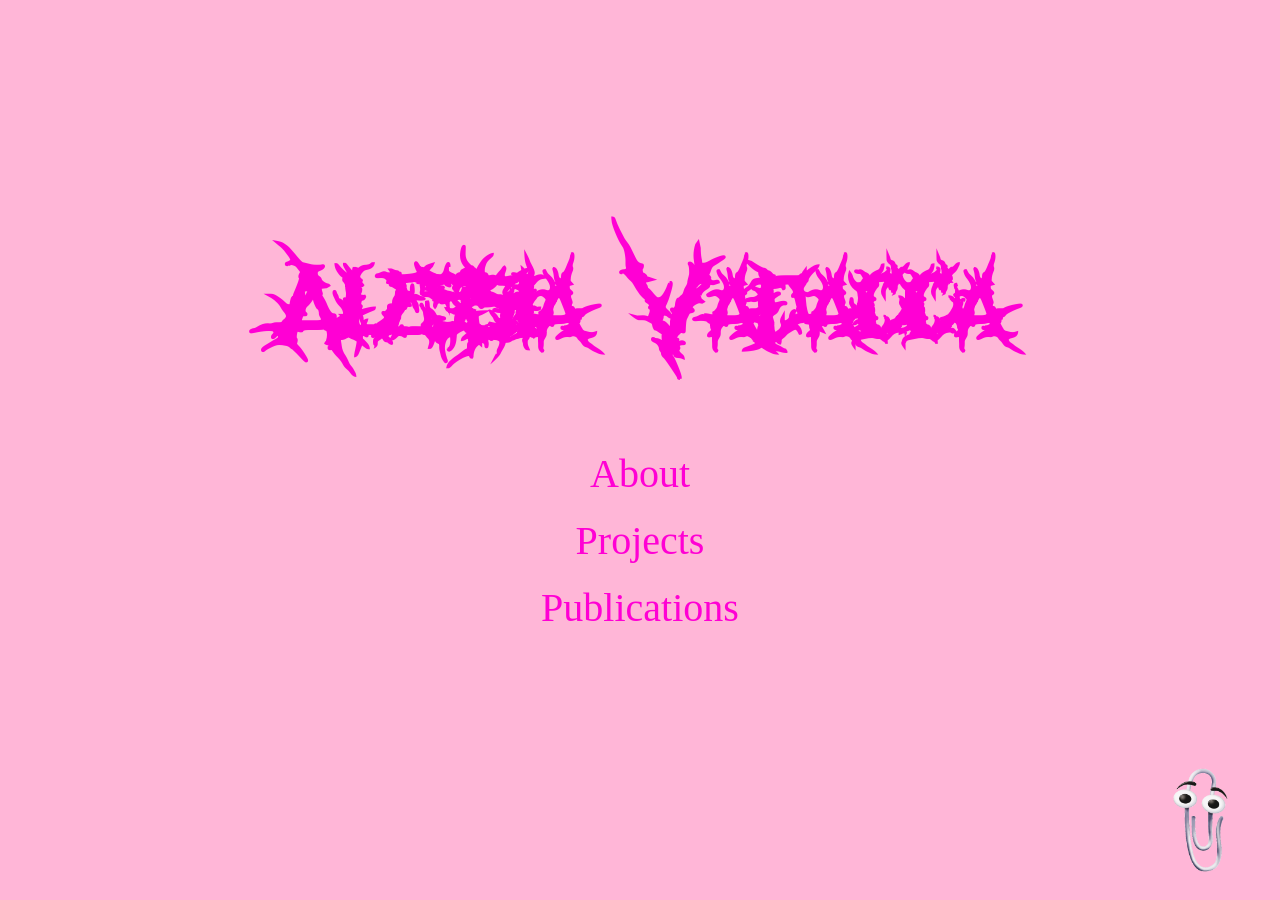
<file: index.html>
<!DOCTYPE html>
<html lang="en">
<head>
  <meta charset="UTF-8">
  <title>Alessia Vadacca website</title>
  <link rel="icon" type="image/png" href="images/icon.png">
  <link rel="stylesheet" href="styles.css">
</head>

<body>

  <div class="name">Alessia Vadacca</div>

  <div class="menu">
    <a href="menu/about/about.html">About</a>
    <a href="menu/works/works.html">Projects</a>
    <a href="menu/publications/publications.html">Publications</a>
  </div>

  <img src="images/clippy.png" class="clippy">
  <div class="speech-bubble" id="bubble">
You are safe here

  <script src="script.js"></script>
</body>
</html>
</file>
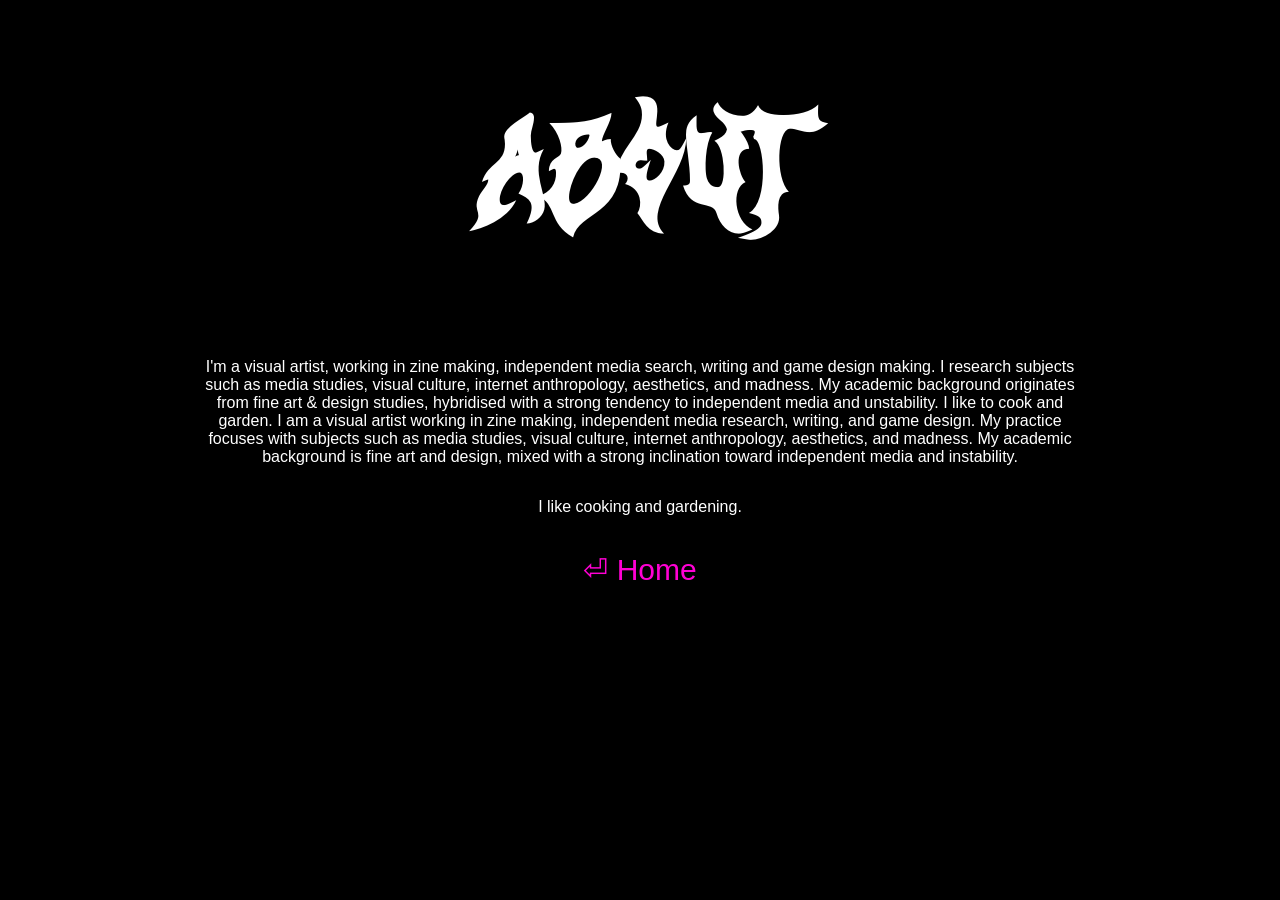
<file: menu/about/about.html>
<!doctype html>
<html lang="en">
  <head>
    <meta charset="UTF-8" />
    <title>Publications</title>
    <link rel="stylesheet" href="stylesmenu.css" />
  </head>

  <body>
    <header class="header">
      <h1 class="name">ABOUT</h1>
    </header>

    <nav class="container">
      <p>
        I'm a visual artist, working in zine making, independent media search,
        writing and game design making. I research subjects such as media
        studies, visual culture, internet anthropology, aesthetics, and madness.
        My academic background originates from fine art & design studies,
        hybridised with a strong tendency to independent media and unstability.
        I like to cook and garden. I am a visual artist working in zine making,
        independent media research, writing, and game design. My practice
        focuses with subjects such as media studies, visual culture, internet
        anthropology, aesthetics, and madness. My academic background is fine
        art and design, mixed with a strong inclination toward independent media
        and instability.</p>
        <p>I like cooking and gardening.
      </p>
    </nav>

    <nav class="menu">
      <a href="../../index.html">⏎ Home</a>
    </nav>
  </body>
</html>
</file>
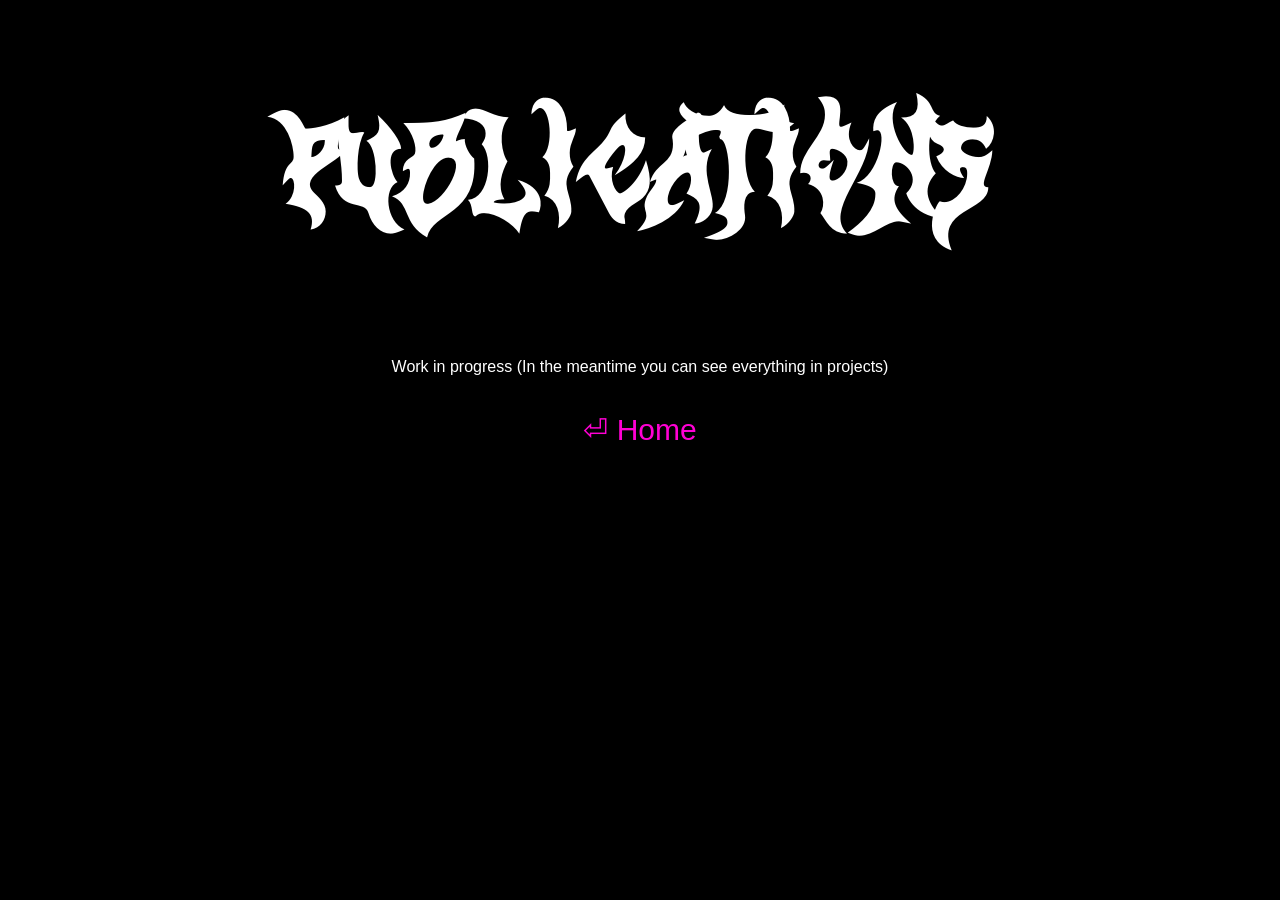
<file: menu/publications/publications.html>
<!doctype html>
<html lang="en">
  <head>
    <meta charset="UTF-8" />
    <title>Publications</title>
    <link rel="stylesheet" href="stylesmenu.css" />
  </head>

  <body>
    <header class="header">
      <h1 class="name">PUBLICATIONS</h1>
    </header>

        <nav class="container">
      <p>
        Work in progress (In the meantime you can see everything in projects)
      </p>
        </nav>

    <nav class="menu">
      <a href="../../index.html">⏎ Home</a>
    </nav>
  </body>
</html>
</file>
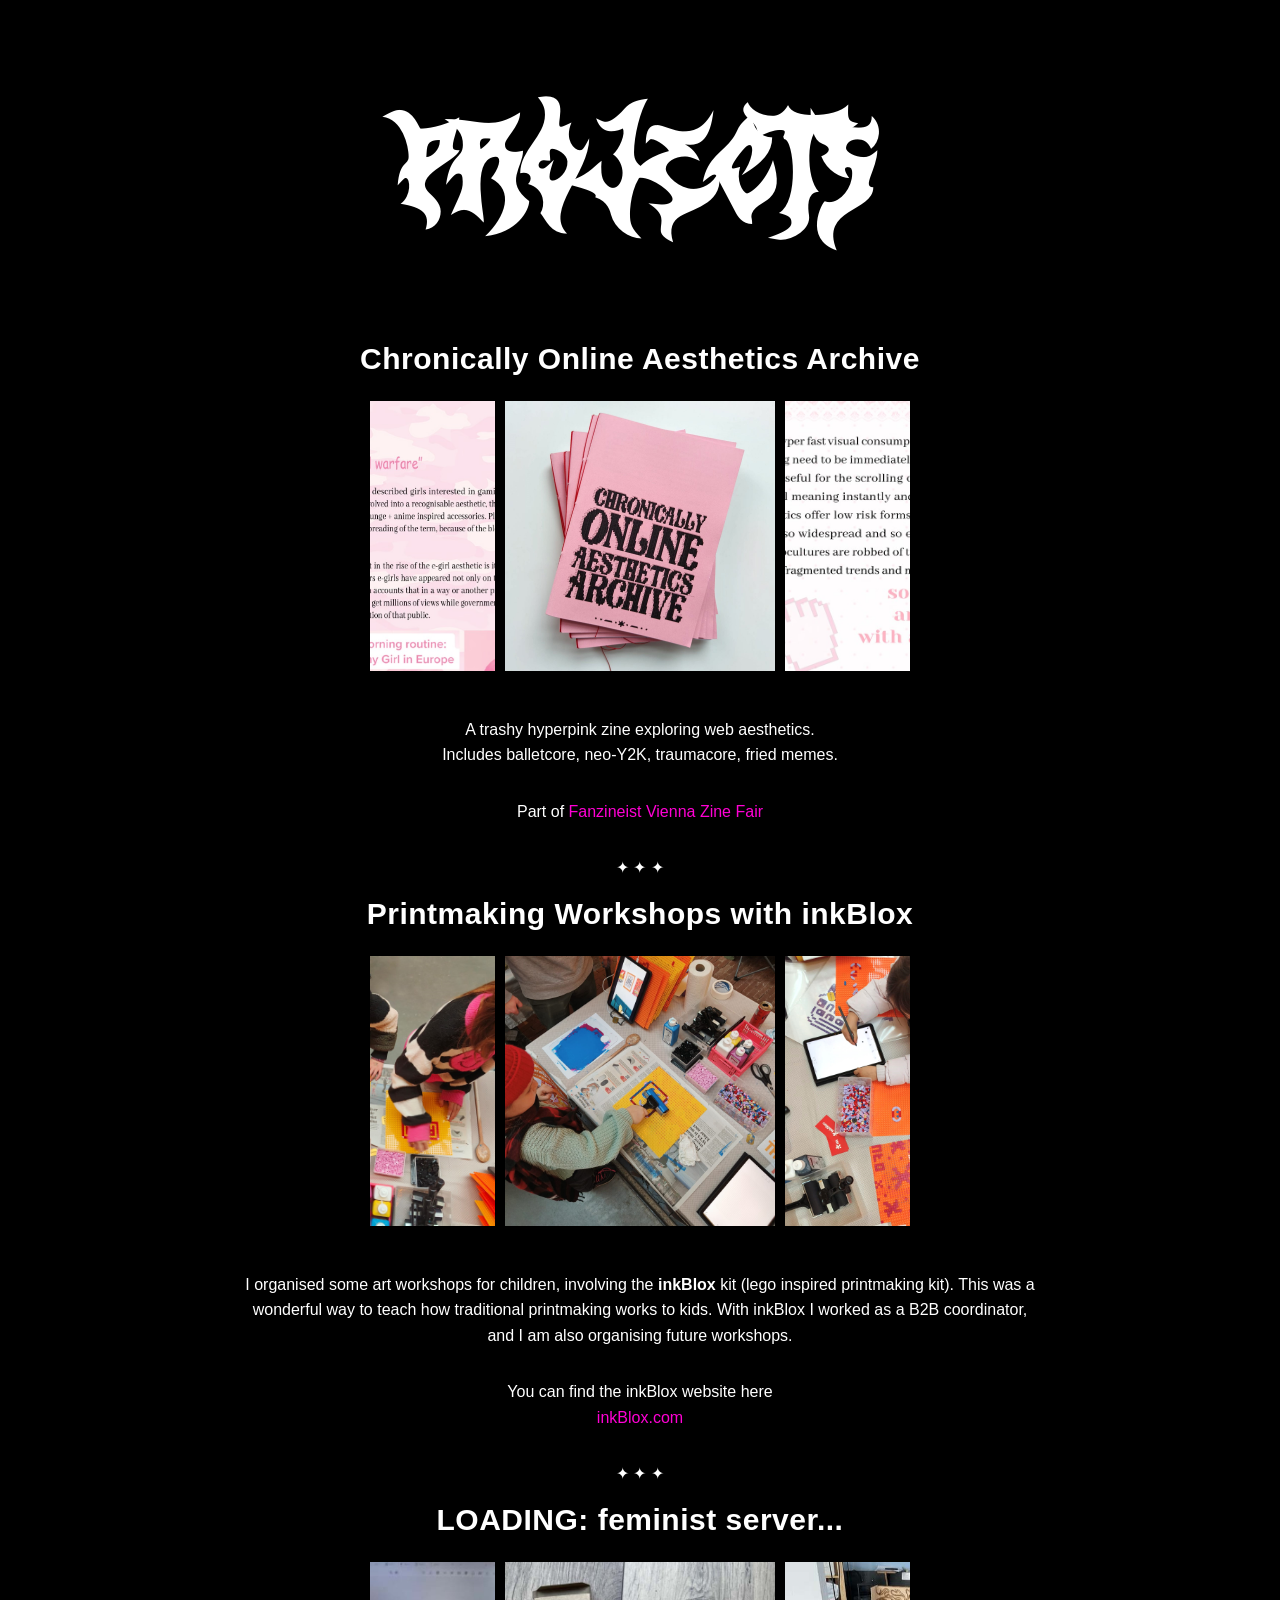
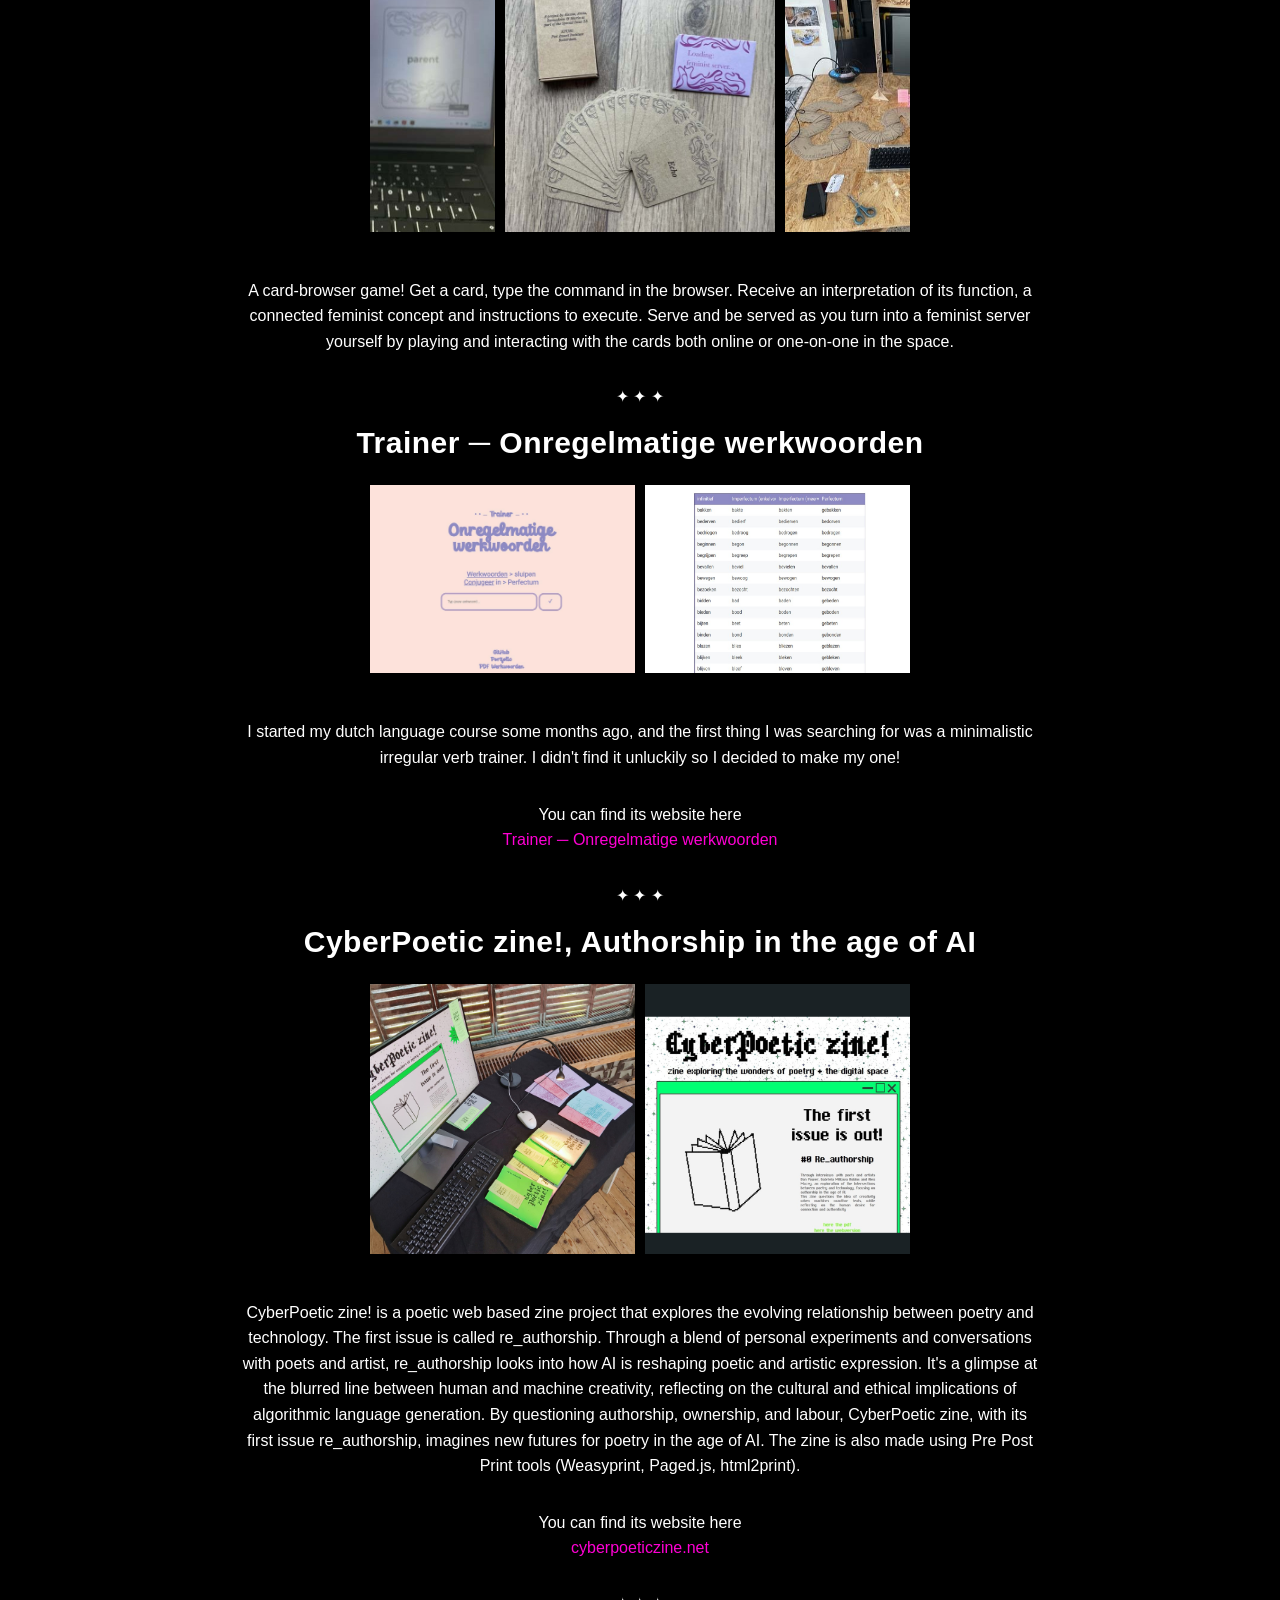
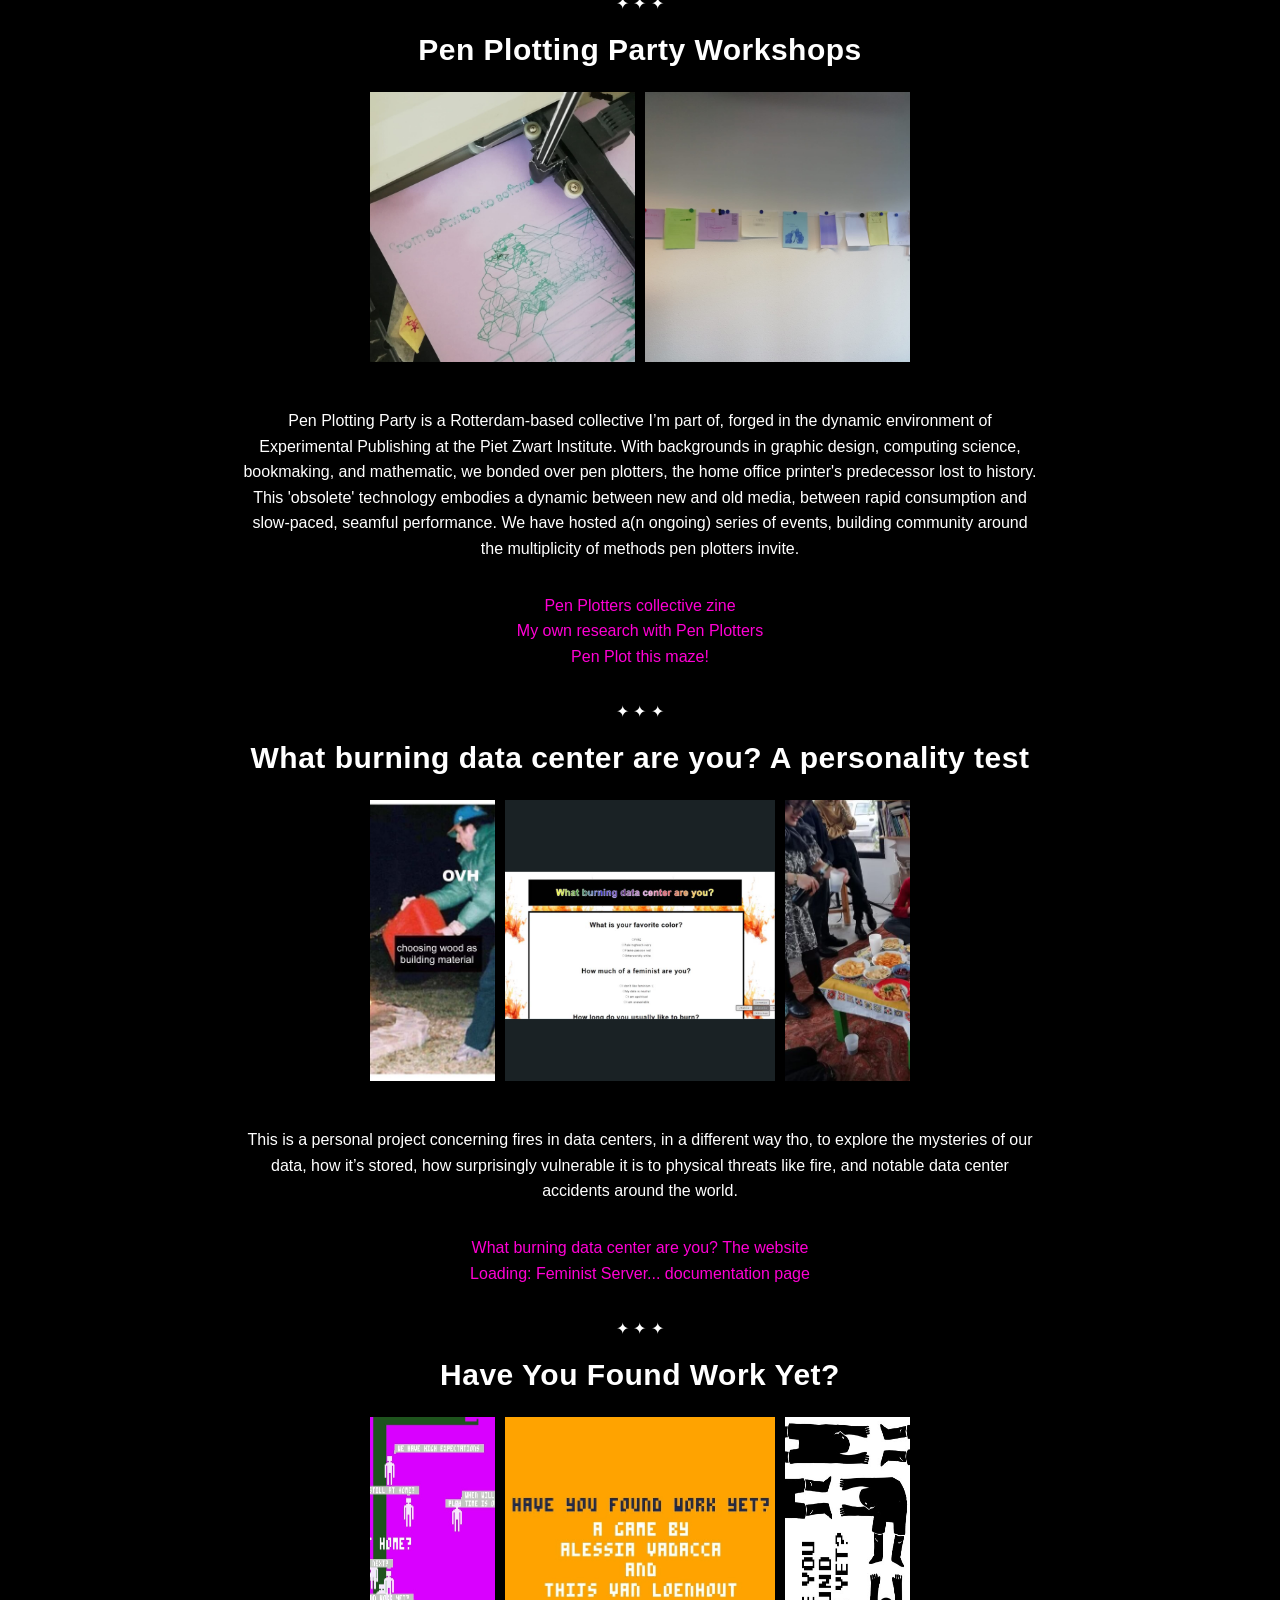
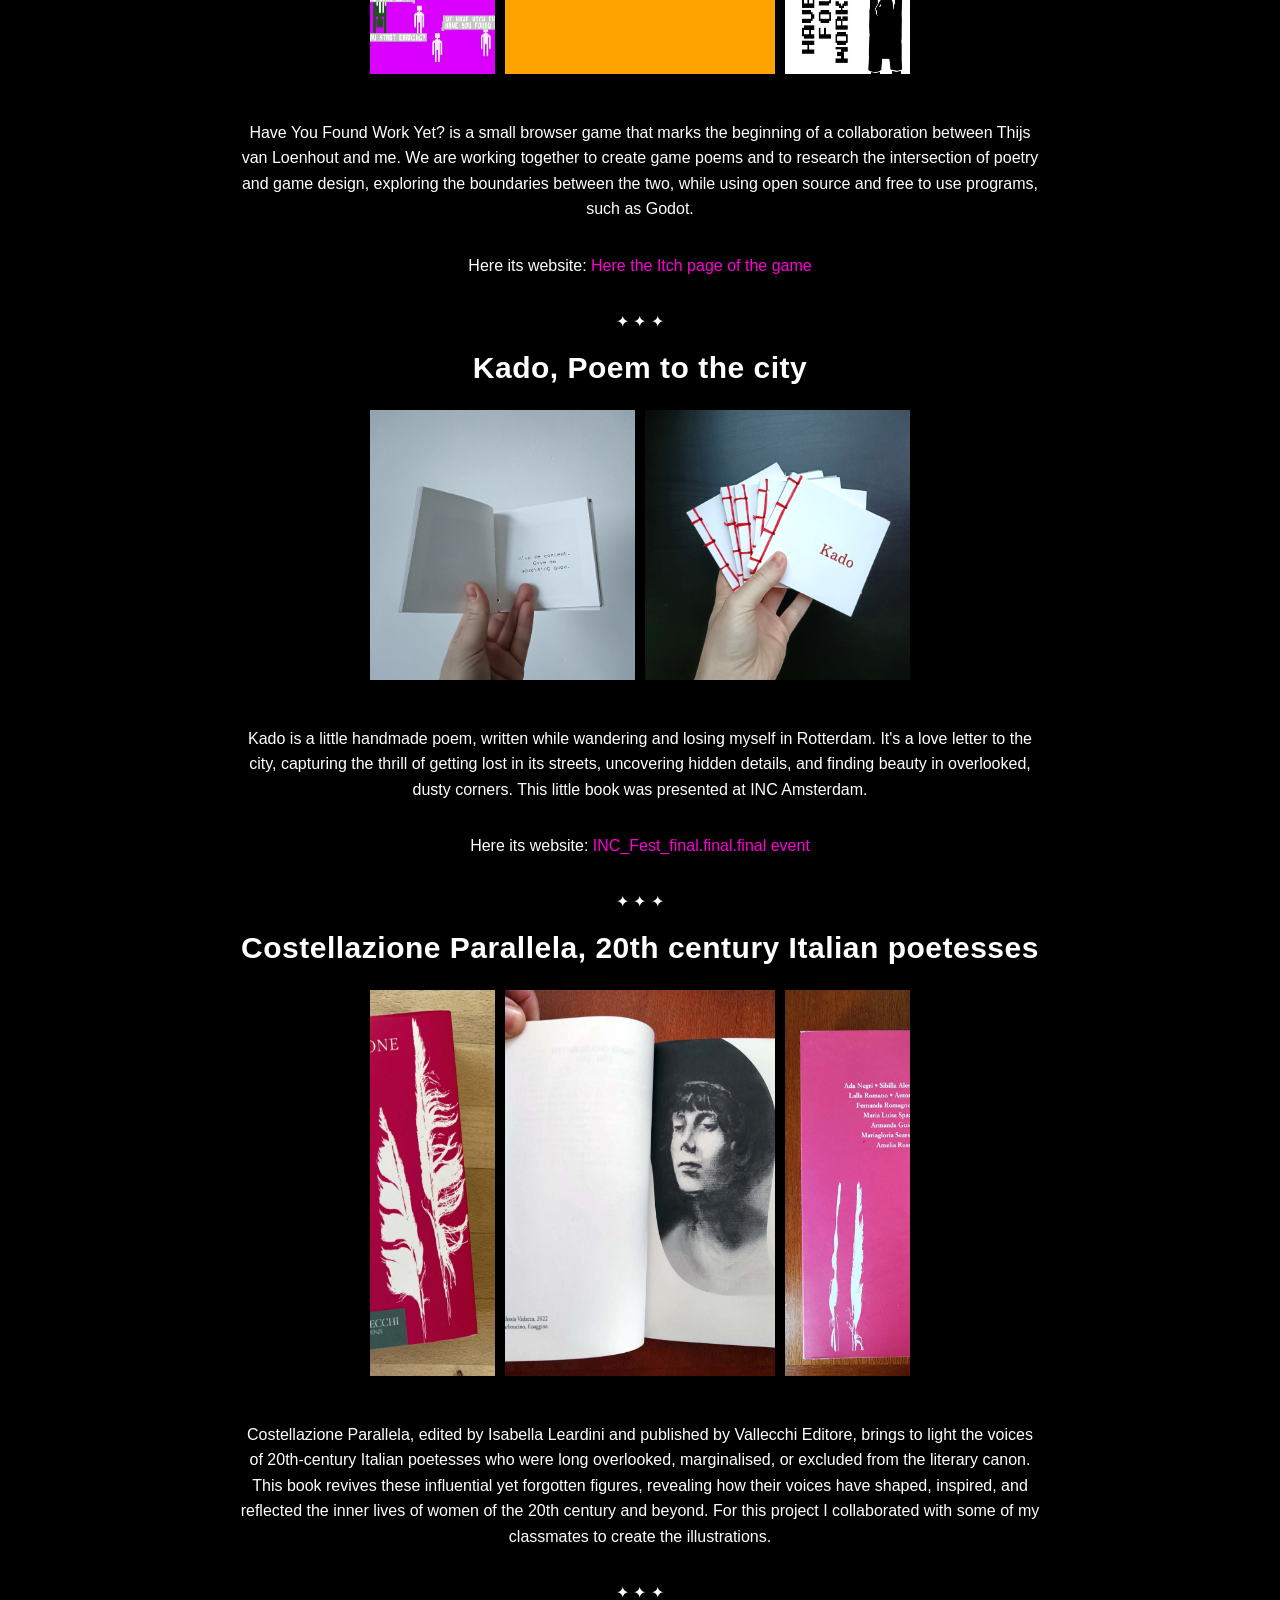
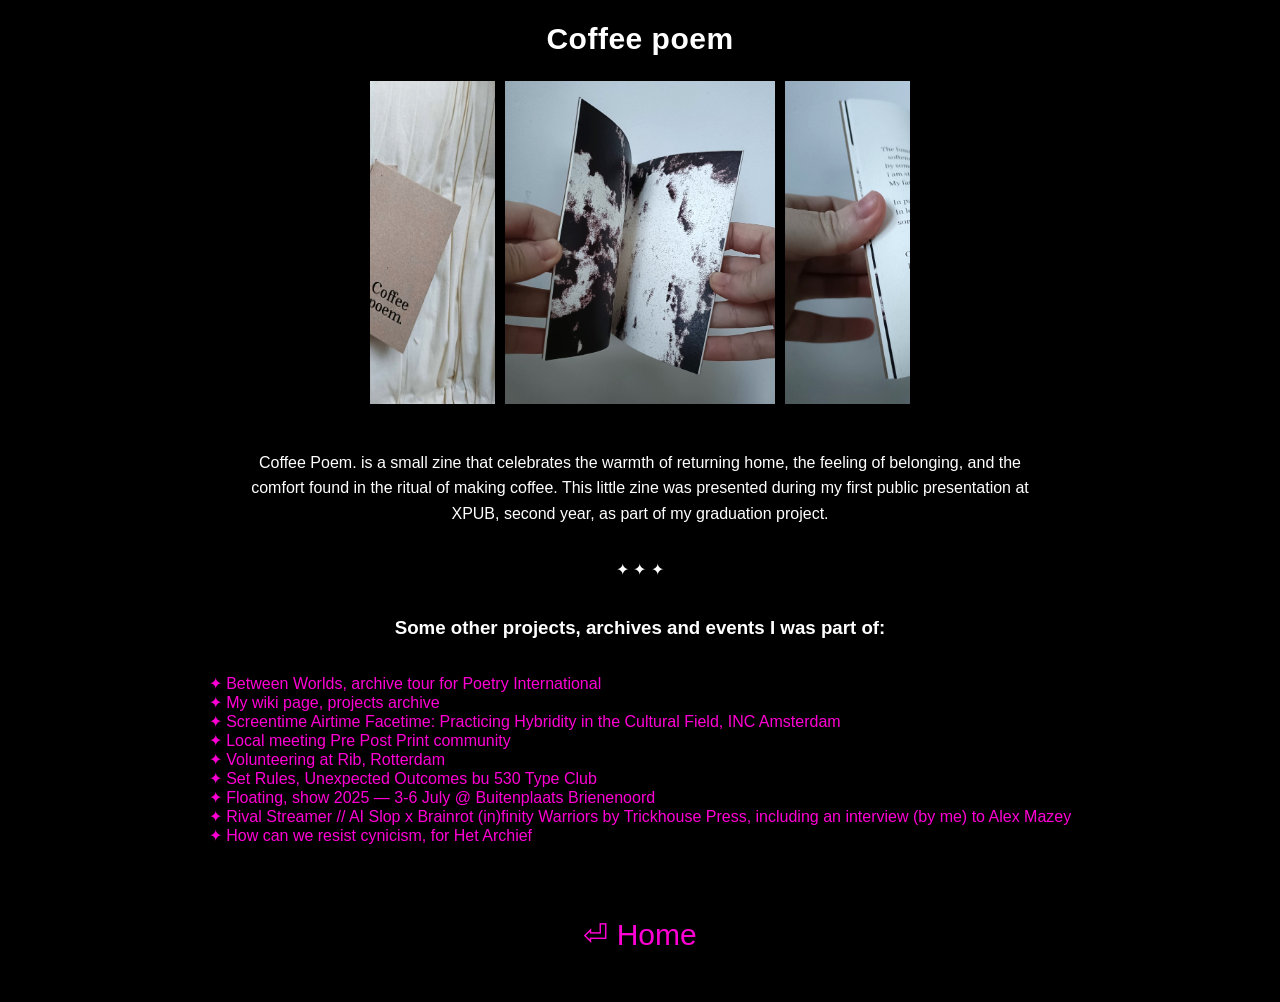
<file: menu/works/works.html>
<!doctype html>
<html lang="en">
  <head>
    <meta charset="UTF-8" />
    <title>Works</title>
    <link rel="stylesheet" href="stylesmenu.css" />
  </head>

  <body>
    <header class="header">
      <h1 class="name">PROJECTS</h1>
    </header>

    <main class="container">
      <!-- PROJECT 1 -->
      <section class="project">
        <h2>Chronically Online Aesthetics Archive</h2>

        <div class="images">
          <img src="images/aezine_2.jpg" />
          <img src="images/aezine_1.jpg" />
          <img src="images/aezine_3.jpg" />
        </div>

        <p>
          A trashy hyperpink zine exploring web aesthetics.<br />
          Includes balletcore, neo-Y2K, traumacore, fried memes.
        </p>
        <p>
          Part of
          <a href="https://fanzineist.com/">Fanzineist Vienna Zine Fair</a>
        </p>
        <br />
        <div>✦ ✦ ✦</div>
      </section>
    </main>

    <main class="container">
      <!-- PROJECT 2 -->
      <section class="project">
        <h2>Printmaking Workshops with inkBlox</h2>

        <div class="images">
          <img src="images/inkblox_1.jpeg" />
          <img src="images/inkblox_2.jpeg" />
          <img src="images/inkblox_3.jpeg" />
        </div>

        <p>
          I organised some art workshops for children, involving the
          <b>inkBlox</b> kit (lego inspired printmaking kit). This was a
          wonderful way to teach how traditional printmaking works to kids. With
          inkBlox I worked as a B2B coordinator, and I am also organising future
          workshops.<br />
        </p>
        <p>
          You can find the inkBlox website here<br />
          <a href="https://www.inkblox.com/">inkBlox.com</a><br />
        </p>
        <br />
        <div>✦ ✦ ✦</div>
      </section>
    </main>

    <main class="container">
      <!-- PROJECT 3 -->
      <section class="project">
        <h2>LOADING: feminist server...</h2>

        <div class="images">
          <img src="images/loading_feminist_server_2.jpg" />
          <img src="images/loading_feminist_server_1.jpg" />
          <img src="images/loading_feminist_server_3.jpg" />
        </div>

        <p>
          A card-browser game! Get a card, type the command in the browser.
          Receive an interpretation of its function, a connected feminist
          concept and instructions to execute. Serve and be served as you turn
          into a feminist server yourself by playing and interacting with the
          cards both online or one-on-one in the space.
        </p>
        <br />
        <div>✦ ✦ ✦</div>
      </section>
    </main>

    <main class="container">
      <!-- PROJECT 4 -->
      <section class="project">
        <h2>Trainer ─ Onregelmatige werkwoorden</h2>

        <div class="images">
          <img src="images/trainer1.jpg" />
          <img src="images/trainer2.jpeg" />
        </div>

        <p>
          I started my dutch language course some months ago, and the first
          thing I was searching for was a minimalistic irregular verb trainer. I
          didn't find it unluckily so I decided to make my one!
        </p>
        <p>
          You can find its website here<br />
          <a
            href="https://aleevadh.github.io/onregelmatige-werkwoorden-trainer/"
            >Trainer ─ Onregelmatige werkwoorden</a
          ><br />
        </p>
        <br />
        <div>✦ ✦ ✦</div>
      </section>
    </main>

    <main class="container">
      <!-- PROJECT 4 -->
      <section class="project">
        <h2>CyberPoetic zine!, Authorship in the age of AI</h2>

        <div class="images">
          <img src="images/cyberpoeticzine5.jpg" />
          <img src="images/cyberpoeticzine4.jpg" />
          <img src="images/cyberpoeticzine.png" />
          <img src="images/cyberpoeticzine2.jpg" />
        </div>

        <p>
          CyberPoetic zine! is a poetic web based zine project that explores the
          evolving relationship between poetry and technology. The first issue
          is called re_authorship. Through a blend of personal experiments and
          conversations with poets and artist, re_authorship looks into how AI
          is reshaping poetic and artistic expression. It's a glimpse at the
          blurred line between human and machine creativity, reflecting on the
          cultural and ethical implications of algorithmic language generation.
          By questioning authorship, ownership, and labour, CyberPoetic zine,
          with its first issue re_authorship, imagines new futures for poetry in
          the age of AI. The zine is also made using Pre Post Print tools
          (Weasyprint, Paged.js, html2print).
        </p>
        <p>
          You can find its website here<br />
          <a href="https://cyberpoeticzine.net">cyberpoeticzine.net</a><br />
        </p>
        <br />
        <div>✦ ✦ ✦</div>
      </section>
    </main>

    <main class="container">
      <!-- PROJECT 4 -->
      <section class="project">
        <h2>Pen Plotting Party Workshops</h2>

        <div class="images">
          <img src="images/penplottingparty_8.jpg" />
          <img src="images/penplottingparty_9.jpg" />
          <img src="images/penplottingparty_3.jpg" />
          <img src="images/penplottingparty_4.jpg" />
          <img src="images/penplottingparty_5.jpg" />
          <img src="images/penplottingparty_6.jpg" />
          <img src="images/penplottingparty_7.jpg" />
          <img src="images/penplottingparty_1.jpg" />
          <img src="images/penplottingparty_2.jpg" />
          <img src="images/penplottingparty_10.jpg" />
        </div>

        <p>
          Pen Plotting Party is a Rotterdam-based collective I’m part of, forged
          in the dynamic environment of Experimental Publishing at the Piet
          Zwart Institute. With backgrounds in graphic design, computing
          science, bookmaking, and mathematic, we bonded over pen plotters, the
          home office printer's predecessor lost to history. This 'obsolete'
          technology embodies a dynamic between new and old media, between rapid
          consumption and slow-paced, seamful performance. We have hosted a(n
          ongoing) series of events, building community around the multiplicity
          of methods pen plotters invite.
        </p>

        <p>
          <a href="https://pzwiki.wdka.nl/mediadesign/Pen_plotters/zine"
            >Pen Plotters collective zine</a
          ><br />
          <a
            href="https://pzwiki.wdka.nl/mediadesign/User:Alessia/Pen_plotter_magic"
          >
            My own research with Pen Plotters</a
          ><br />
          <a href="https://hub.xpub.nl/chopchop/~aleevadh/maze/index.html"
            >Pen Plot this maze!</a
          >
        </p>
        <br />
        <div>✦ ✦ ✦</div>
      </section>
    </main>

    <main class="container">
      <!-- PROJECT 4 -->
      <section class="project">
        <h2>What burning data center are you? A personality test</h2>

        <div class="images">
          <img src="images/data_center_1.jpg" />
          <img src="images/data_center_2.png" />
          <img src="images/data_center_3.jpg" />
        </div>

        <p>
          This is a personal project concerning fires in data centers, in a
          different way tho, to explore the mysteries of our data, how it’s
          stored, how surprisingly vulnerable it is to physical threats like
          fire, and notable data center accidents around the world.
        </p>

        <p>
          <a href="https://hub.xpub.nl/chopchop/~aleevadh/"
            >What burning data center are you? The website</a
          ><br />
          <a
            href="https://pzwiki.wdka.nl/mediadesign/SI23_/table/_Loading:_Feminist_Server..."
            >Loading: Feminist Server... documentation page</a
          ><br />
        </p>
        <br />
        <div>✦ ✦ ✦</div>
      </section>
    </main>

    <main class="container">
      <!-- PROJECT 4 -->
      <section class="project">
        <h2>Have You Found Work Yet?</h2>

        <div class="images">
          <img src="images/workyet1.jpg" />
          <img src="images/workyet2.jpg" />
          <img src="images/workyet3.jpg" />
        </div>

        <p>
          Have You Found Work Yet? is a small browser game that marks the
          beginning of a collaboration between Thijs van Loenhout and me. We are
          working together to create game poems and to research the intersection
          of poetry and game design, exploring the boundaries between the two,
          while using open source and free to use programs, such as Godot.
        </p>

        <p>
          Here its website:
          <a href="https://thijsoid.itch.io/have-you-found-work-yet"
            >Here the Itch page of the game</a
          >
          <br />
        </p>
        <br />
        <div>✦ ✦ ✦</div>
      </section>
    </main>

    <main class="container">
      <!-- PROJECT 4 -->
      <section class="project">
        <h2>Kado, Poem to the city</h2>

        <div class="images">
          <img src="images/kado_1.jpg" />
          <img src="images/kado_2.jpg" />
          <img src="images/kado_3.jpg" />
          <img src="images/kado_4.jpg" />
        </div>

        <p>
          Kado is a little handmade poem, written while wandering and losing
          myself in Rotterdam. It's a love letter to the city, capturing the
          thrill of getting lost in its streets, uncovering hidden details, and
          finding beauty in overlooked, dusty corners. This little book was
          presented at INC Amsterdam.
        </p>

        <p>
          Here its website:
          <a
            href="https://networkcultures.org/events/save-the-date-inc_fest_final-final-final/"
            >INC_Fest_final.final.final event</a
          >
          <br />
        </p>
        <br />
        <div>✦ ✦ ✦</div>
      </section>
    </main>

    <main class="container">
      <!-- PROJECT 4 -->
      <section class="project">
        <h2>Costellazione Parallela, 20th century Italian poetesses</h2>

        <div class="images">
          <img src="images/costellazioni_1.jpg" />
          <img src="images/costellazioni_2.jpg" />
          <img src="images/costellazioni_3.jpg" />
        </div>

        <p>
          Costellazione Parallela, edited by Isabella Leardini and published by
          Vallecchi Editore, brings to light the voices of 20th-century Italian
          poetesses who were long overlooked, marginalised, or excluded from the
          literary canon. This book revives these influential yet forgotten
          figures, revealing how their voices have shaped, inspired, and
          reflected the inner lives of women of the 20th century and beyond. For
          this project I collaborated with some of my classmates to create the
          illustrations.
        </p>
        <br />
        <div>✦ ✦ ✦</div>
      </section>
    </main>

    <main class="container">
      <!-- PROJECT 4 -->
      <section class="project">
        <h2>Coffee poem</h2>

        <div class="images">
          <img src="images/coffee_poem_1.jpg" />
          <img src="images/coffee_poem_2.jpg" />
          <img src="images/coffee_poem_3.jpg" />
        </div>

        <p>
          Coffee Poem. is a small zine that celebrates the warmth of returning
          home, the feeling of belonging, and the comfort found in the ritual of
          making coffee. This little zine was presented during my first public
          presentation at XPUB, second year, as part of my graduation project.
        </p>
        <br />
        <div>✦ ✦ ✦</div>
      </section>
    </main>
    <main class="container">
      <h3>Some other projects, archives and events I was part of:</h3>
      <p>
        <a
          href="https://www.poetryinternational.com/en/poets-poems/archive-tours/archive-tour/105-30505_Between-Worlds"
          >✦ Between Worlds, archive tour for Poetry International</a
        ><br />
        <a href="https://pzwiki.wdka.nl/mediadesign/User:Alessia"
          >✦ My wiki page, projects archive</a
        ><br />
        <a
          href="https://networkcultures.org/goinghybrid/2024/04/05/out-now-screentime-airtime-facetime-practicing-hybridity-in-the-cultural-field/"
          >✦ Screentime Airtime Facetime: Practicing Hybridity in the Cultural
          Field, INC Amsterdam</a
        ><br />
        <a href="https://varia.zone/en/PrePostPrint-local-meetup.html"
          >✦ Local meeting Pre Post Print community</a
        ><br />
        <a href="https://www.ribrib.nl/">✦ Volunteering at Rib, Rotterdam</a
        ><br />
        <a href="https://530type.club/"
          >✦ Set Rules, Unexpected Outcomes bu 530 Type Club</a
        ><br />
        <a
          href="https://www.pzwart.nl/blog/2025/06/24/floating-xpub-graduation-show-2025-buitenplaats-brienenoord/"
          >✦ Floating, show 2025 — 3-6 July @ Buitenplaats Brienenoord</a
        ><br />
        <a
          href="https://www.trickhousepress.com/product/-rival-streamer-by-alex-mazey/EPIGPED7KNVVPNRB7XGE3EOZ?cs=true&cst=custom"
          >✦ Rival Streamer // AI Slop x Brainrot (in)finity Warriors by
          Trickhouse Press, including an interview (by me) to Alex Mazey</a
        ><br />
		        <a
          href="https://medium.com/@archief.artspace/how-can-we-resist-cynicism-430972986254"
          >✦ How can we resist cynicism, for Het Archief</a
        ><br />
        <br /><br />
      </p>
    </main>

    <nav class="menu">
      <a href="../../index.html">⏎ Home</a>
    </nav>
  </body>
</html>
</file>
<file: styles.css>
body {
  margin: 0;
  overflow: hidden;
  background: 	#ffb6d7;
}


.square {
  position: absolute;
  pointer-events: none;
  transform: translate(-50%, -50%);
  filter: opacity(70%);
}



@font-face {
  font-family: "cecil";
  src: url("fonts/cecil.ttf") format("truetype");
}

@font-face {
  font-family: "pixel";
  src: url("fonts/pixel.ttf") format("truetype");
}


@font-face {
  font-family: "zamruds";
  src: url("fonts/zamruds.otf") format("opentype");
}

@font-face {
  font-family: "angerraven";
  src: url("fonts/angerraven.otf") format("opentype");
}

@font-face {
  font-family: "faceless";
  src: url("fonts/faceless.ttf") format("truetype");
}

@font-face {
  font-family: "maskdownone";
  src: url("fonts/maskdownone.otf") format("opentype");
}



.name {
  position: fixed;
  top: 35%;
  left: 50%;
  transform: translate(-50%, -50%);
  white-space: nowrap;

  font-size: 90px;
  font-weight: bold;
  color: #ff00d4;

  font-family: cecil, pixel, zamruds, maskdownone, faceless, angerraven;


  z-index: 9999;
  pointer-events: none;
}



.menu {
  position: fixed;
  top: 60%;
  left: 50%;
  transform: translate(-50%, -50%);
  align-items: center;

  display: flex;
  flex-direction: column;
  gap: 20px;

  font-size: 40px;


  z-index: 9999;
  pointer-events: auto;
  text-decoration: none;
}


.menu a {
  color: #ff00d4;
  text-decoration: none;
}

.menu a:hover {
  text-decoration: underline;
  text-decoration-thickness: 3px;
  text-underline-offset: 6px;
  background-color: #8effa1;
}

.clippy {
  position: fixed;
  bottom: 20px;
  right: 20px;
  width: 120px;
  height: auto;
  z-index: 9999;
}


.speech-bubble {
  position: fixed;
  bottom: 140px;
  right: 80px;

  background: white;
  color: #ffb6d7;

  padding: 12px 16px;
  border-radius: 12px;

  border: 3px solid #ffb6d7;

  font-size: 20px;
  max-width: 200px;

  z-index: 10000;

  opacity: 0;
  transform: scale(0.9);
  transition: opacity 0.3s ease, transform 0.3s ease;
}



.speech-bubble.show {
  opacity: 1;
  transform: scale(1);
}
</file>
<file: menu/about/stylesmenu.css>
@font-face {
  font-family: "cecil";
  src: url("../../fonts/zamruds.otf") format("truetype");
}

/* RESET + BODY */
body {
  margin: 0;
  background: #000;
  color: #fff;
  font-family: Arial, sans-serif;
}

a {
  color: #ff00d4;
  text-decoration: none;
}

a:hover {
  color: #ff00d4;
  text-decoration: underline;
}

/* HEADER */
.header {
  text-align: center;
  font-family: "cecil";
  margin-bottom: -40px;
}

.name {
  font-family: "cecil";
  font-size: 120px;
  letter-spacing: 10px;
}

/* MAIN CONTAINER */
.container {
  width: 90%;
  max-width: 900px;
  margin: 0 auto 20px;

  display: flex;
  flex-direction: column;
  align-items: center;
  text-align: center;
}

/* MENU (CENTERED like everything else) */
.menu {
  display: flex;
  justify-content: center;
  margin-bottom: 50px;
}

.menu a {
  color: #ff00d4;
  font-size: 30px;
  text-decoration: none;
}

.menu a:hover {
  text-decoration: underline;
  text-decoration-thickness: 3px;
  text-underline-offset: 6px;
  background-color: #8effa1;
}

/* SCROLLBAR */
::-webkit-scrollbar {
  height: 8px;
}

::-webkit-scrollbar-thumb {
  background: #ff00d4;
}
</file>
<file: menu/publications/stylesmenu.css>
@font-face {
  font-family: "cecil";
  src: url("../../fonts/zamruds.otf") format("truetype");
}



body {
  margin: 0;
  background: #000;
  color: #fff;
  font-family: Arial, sans-serif;
}

a {
  color: #ff00d4;
  text-decoration: none;
}

a:hover {
  color: #ff00d4;
  text-decoration: underline;
}




.header {
  text-align: center;
  font-family: "cecil";
  margin-bottom: -40px;
}

.name {
  font-family: "cecil";
  font-size: 120px;
  letter-spacing: 10px;
}

.container {
  width: 90%;
  max-width: 900px;
  margin: 0 auto 20px;

  display: flex;
  flex-direction: column;
  align-items: center;
}

.project {
  display: flex;
  flex-direction: column;
  align-items: center;
  text-align: center;
}

.project h2 {
  font-size: 30px;
  margin-top: 0px;
  margin-bottom: 25px;
  letter-spacing: 0.5px;
}

.project p {
  max-width: 800px;
  margin-bottom: 15px;
  line-height: 1.6;
  text-align: center;
}

.images {
  display: flex;
  gap: 10px;
  overflow-x: auto;
  margin-bottom: 20px;
  padding-bottom: 10px;
  justify-content: center;
  width: 60%;
}

.images img {
  width: 50%;
  flex-shrink: 0;
}

.menu {
  display: flex;
  justify-content: center;
  margin-bottom: 50px;
}

.menu a {
  color: #ff00d4;
  font-size: 30px;
  text-decoration: none;
}

.menu a:hover {
  text-decoration: underline;
  text-decoration-thickness: 3px;
  text-underline-offset: 6px;
  background-color: #8effa1;
}

::-webkit-scrollbar {
  height: 8px;
}

::-webkit-scrollbar-thumb {
  background: #ff00d4;
}
</file>
<file: menu/works/stylesmenu.css>
@font-face {
  font-family: "cecil";
  src: url("../../fonts/zamruds.otf") format("truetype");
}


body {
  margin: 0;
  background: #000;
  color: #fff;
  font-family: Arial, sans-serif;
}

a {
  color: #ff00d4;
  text-decoration: none;
}

a:hover {
  color: #ff00d4;
  text-decoration: underline;
}

.header {
  text-align: center;
  font-family: "cecil";
  margin-bottom: -40px;
}

.name {
  font-family: "cecil";
  font-size: 120px;
  letter-spacing: 10px;
}

.container {
  width: 90%;
  max-width: 900px;
  margin: 0 auto 20px;

  display: flex;
  flex-direction: column;
  align-items: center;
}



.project {
  display: flex;
  flex-direction: column;
  align-items: center;
  text-align: center;
}

.project h2 {
  font-size: 30px;
  margin-top: 0px;
  margin-bottom: 25px;
  letter-spacing: 0.5px;
}

.project p {
  max-width: 800px;
  margin-bottom: 15px;
  line-height: 1.6;
  text-align: center;
}

.images {
  display: flex;
  gap: 10px;
  overflow-x: auto;
  margin-bottom: 20px;
  padding-bottom: 10px;
  justify-content: center;
  width: 60%;
}

.images img {
  width: 50%;
  flex-shrink: 0;
}

.menu {
  display: flex;
  justify-content: center;
  margin-bottom: 50px;
}

.menu a {
  color: #ff00d4;
  font-size: 30px;
  text-decoration: none;
}

.menu a:hover {
  text-decoration: underline;
  text-decoration-thickness: 3px;
  text-underline-offset: 6px;
  background-color: #8effa1;
}

::-webkit-scrollbar {
  height: 8px;
}

::-webkit-scrollbar-thumb {
  background: #ff00d4;
}
</file>
